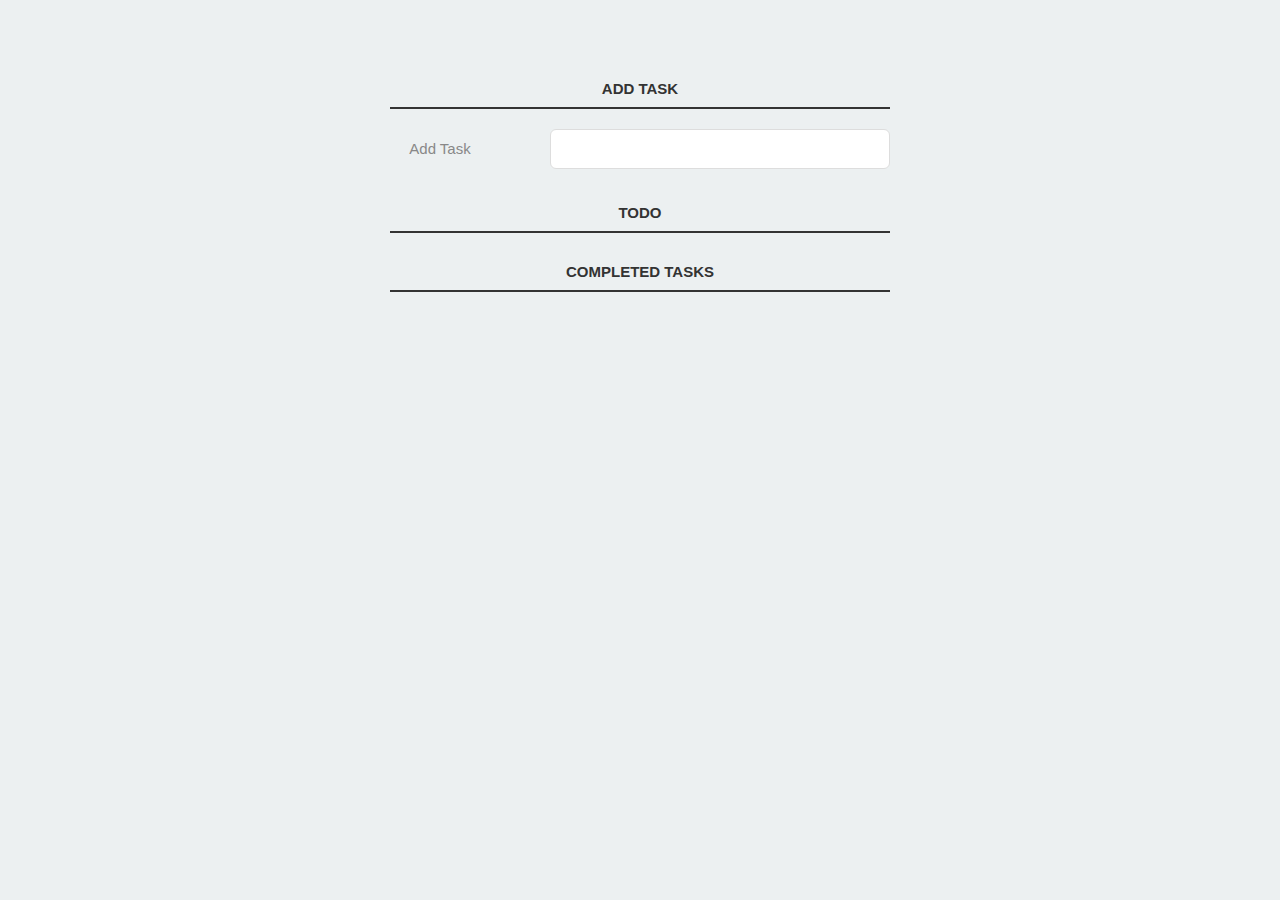
<file: index.html>
<!DOCTYPE html>
<html>
<head>
  <title>Task Tracker</title>
  <link rel="stylesheet" href="styles.css" type="text/css"
    media="screen" charset="utf-8">
</head>
 
<body>
  <div class="container">
     
<p>
      <label for="new-task" class="middle">Add Task</label>
    <input id="new-task" type="text"><button>Add Task</button>
    </p>
 
 
    <h3 class="middle">Todo</h3>
    <ul id="incomplete-tasks">
        
    </ul>
 
    <h3 class="middle">Completed Tasks</h3>
    <ul id="completed-tasks">
        
    </ul>
  </div>
 
  <script type="text/javascript" src="list.js"></script>
 
</body>
 
</html>
</file>
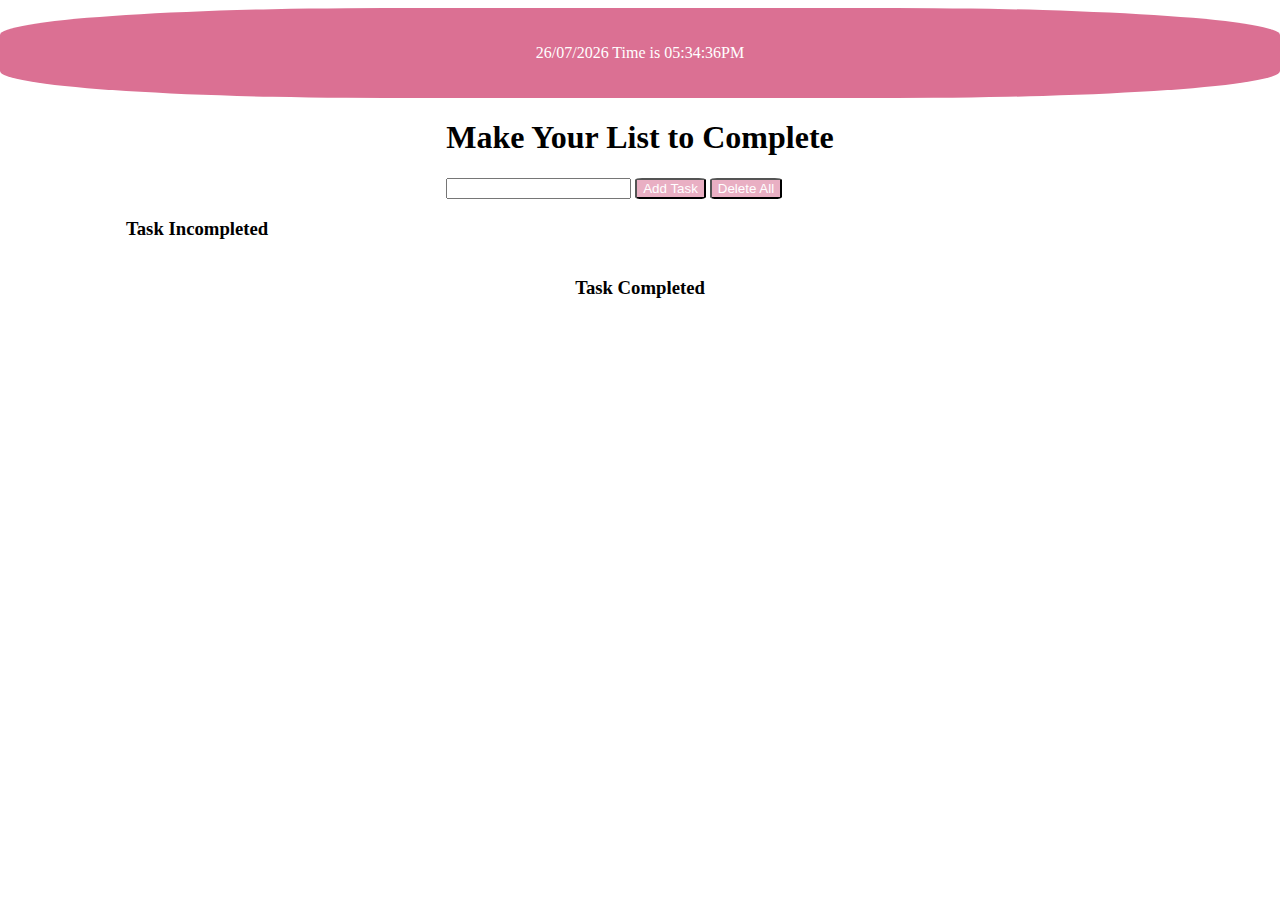
<file: todo.html>
<!DOCTYPE html>
<html lang="en">
<head>
    <meta charset="UTF-8">
    <meta http-equiv="X-UA-Compatible" content="IE=edge">
    <meta name="viewport" content="width=device-width, initial-scale=1.0">
    <link rel="stylesheet" href="todo2.css">
    <title>ToDo List</title>

</head>
<body>

    <!-- <div class="date">00/00/0000</div> -->

    <!-- <i class="fa-solid fa-trash-plus"></i>     -->
    <div class="container">
            <div class="date">00/00/0000</div>

        <header> <h1> Make Your List to Complete </h1>  <ul>
        </ul> 
        <input type="text" id="write"> 
        <input type="hidden" id="saveIndex">

        <button id="btn">Add Task</button> 
        <button id="saveBtn" style="display: none;">Save Task</button>  <button id="dltAll">Delete All</button>
    </header>

        <h3> <div class="comp"> Task Incompleted 
        
    <table class="table table-striped" id="tableAdded">
      </table>
             </div></h3>
        
        <h3> <div class="incomp"> Task Completed  <ul id="incompleted">
            <table class="table table-striped" id="table2">
           
            </table>

        </ul></div></h3>     
    </div>


    

    <script src="todo2.js"></script>
</body>
</html>
</file>
<file: styles.css>
body {
    background: #ecf0f1;
    color: #333;
    font-family: Lato, sans-serif;
  }
   
  .container {
    display: block;
    width: 500px;
    margin: 50px auto 0;
  }
   
  ul {
    margin: 0;
    padding: 0;
  }
   
  li * {
    float: left;
  }
   
  li,
  h3 {
    clear: both;
    list-style: none;
  }
   
  input,
  button {
    outline: none;
  }
   
  button {
    background: none;
    border: 0px;
    color: #888;
    font-size: 15px;
    width: 100px;
    margin: 10px 0 0;
    font-family: Lato, sans-serif;
    cursor: pointer;
  }
   
  button:hover {
    color: #333;
  }
   
  /* Heading */
  h3,
  label[for='new-task'] {
    color: #333;
    font-weight: 700;
    font-size: 15px;
    border-bottom: 2px solid #333;
    padding: 30px 0 10px;
    margin: 0;
    text-transform: uppercase;
  }
   
  input[type="text"] {
    margin: 0;
    font-size: 18px;
    line-height: 18px;
    height: 18px;
    padding: 10px;
    border: 1px solid #ddd;
    background: #fff;
    border-radius: 6px;
    font-family: Lato, sans-serif;
    color: #888;
  }
   
  input[type="text"]:focus {
    color: #333;
  }
   
  .middle {
    text-align: center;
  }
   
   
  /* New Task */
  label[for='new-task'] {
    display: block;
    margin: 0 0 20px;
  }
   
  input#new-task {
    float: right;
    width: 318px;
  }
   
  p>button:hover {
    color: #0FC57C;
  }
   
  /* Task list */
  li {
    overflow: hidden;
    padding: 20px 0;
    border-bottom: 1px solid #eee;
  }
   
  li>input[type="checkbox"] {
    margin: 0 10px;
    position: relative;
    top: 15px;
  }
   
  li>label {
    font-size: 18px;
    line-height: 40px;
    width: 237px;
    padding: 0 0 0 11px;
  }
   
  li>input[type="text"] {
    width: 226px;
  }
   
  li>.delete:hover {
    color: #CF2323;
  }
   
  /* Completed */
  #completed-tasks label {
    text-decoration: line-through;
    color: #888;
  }
   
  /* Edit Task */
  ul li input[type=text] {
    display: none;
  }
   
  ul li.editMode input[type=text] {
    display: block;
  }
   
  ul li.editMode label {
    display: none;
  }
</file>
<file: todo2.css>
/* *{
    margin: 0;
    padding: 0;
} */
table#tableAdded.table.table-striped{
    background-color: palevioletred;
    min-width: 80vw;
    max-width: 85vw;
}
button{
    background-color: rgba(216, 112, 147, 0.555);
    color: white;
    border-radius: 10%;
}
.container{
    display: flex;
    justify-content: center;
    align-items: center;
    flex-direction: column;
}
.dlt{
    float: right;
    background-color: red;
    border-radius: 40%;
    color: white;
}
.edit{
    float: right;
    background-color: blue;
    border-radius: 40%;
    color: white;
}
.done{
    float: right;
    background-color: green;
    border-radius: 40%;
    color: white;

}
.comp{
   
    margin-right: 4px;
   width: 80vw;
    /* background-color: rgba(216, 112, 147, 0.582); */
}

.date{
    background-color: palevioletred;
    width: 100vw;
    height: 10vh;
    display: flex;
    justify-content: center;
    align-items: center;
    color: white;
    border-radius: 30%;
}
</file>
